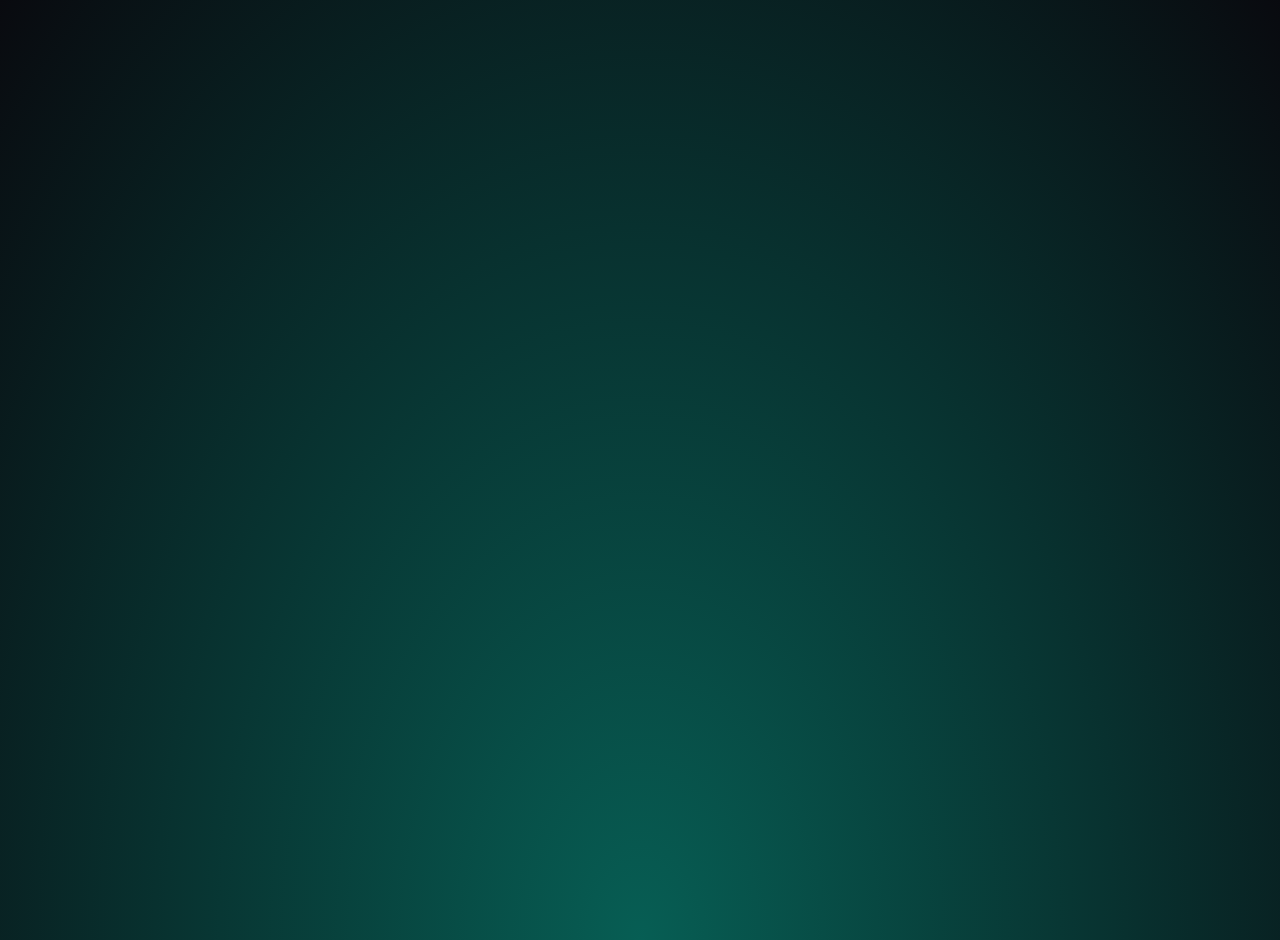
<file: index.html>
<!DOCTYPE html>
<html lang="en">

<head>
  <meta charset="UTF-8">
  <meta name="viewport" content="width=device-width, initial-scale=1.0">
  <title>Fincaudios</title>
  <!-- Favicon -->
  <link rel="icon" href="./logo.jpeg" type="image/x-icon" />
  <!-- Font Awesome icons -->
  <link rel="stylesheet" href="https://cdnjs.cloudflare.com/ajax/libs/font-awesome/6.4.2/css/all.min.css">
  <!-- Core theme CSS -->
  <link rel="stylesheet" href="style.css">
  <!-- Meta Description -->

  <meta name="title" content="Fincaudios">
  <meta name="description"
    content="Los mejores audios de WhatsApp de Costa Rica - Los audios de la Finca 🇨🇷 - Envíanos tu mensaje">
  <meta name="keywords" content="Fincaudios, Audios de WhatsApp Costa Rica, Audios Ticos, Audios costa rica">
  <meta name="robots" content="index, follow">
  <meta http-equiv="Content-Type" content="text/html; charset=utf-8">
  <meta name="language" content="Spanish">
  <meta property="og:title" content="Fincaudios">
  <meta property="og:description"
    content="Los mejores audios de WhatsApp de Costa Rica - Los audios de la Finca 🇨🇷 - Envíanos tu mensaje">
  <meta property="og:image" content="https://fincaudios.com/logo.jpeg">
  <meta property="og:url" content="https://Fincaudios.com">
  <meta property="og:type" content="website">

</head>

<!-- Google tag (gtag.js) -->
<script async src="https://www.googletagmanager.com/gtag/js?id=G-FC75VVVF6V"></script>
<script>
  window.dataLayer = window.dataLayer || [];
  function gtag() { dataLayer.push(arguments); }
  gtag('js', new Date());

  gtag('config', 'G-FC75VVVF6V');

  // Event Tracking Function
  function trackButtonClick(eventLabel) {
    gtag('event', 'button_click', {
      'event_category': 'button_clicks',
      'event_label': eventLabel
    });
  }
</script>



<body>

  <a id="profilePicture">
    <img src="./logo.jpeg" alt="Profile Picture">
  </a>
  <div id="userName">
    Fincaudios
  </div>

  <div id="links">
    <a class="link"
      href="https://api.whatsapp.com/send?phone=+50662147490&text=Vengo%20a%20enviar%20un%20audio,%20el%20cual%20se%20trata%20de:%0A(Pon%20una%20breve%20descripción%20del%20audio)"
      target="_blank" data-ga-label="Enviar audio de WhatsApp Clicked"
      onclick="trackButtonClick(this.getAttribute('data-ga-label'))">
      <i class="fa-brands fa-whatsapp">&nbsp;</i>Enviar audio por WhatsApp
    </a>
    <a class="link" href="https://t.me/Fincaudios" target="_blank" data-ga-label="Enviar audio de Telegram Clicked"
      onclick="trackButtonClick(this.getAttribute('data-ga-label'))">
      <i class="fa-brands fa-telegram">&nbsp;</i>Enviar audio por Telegram
    </a>
    <a class="link" href="./donaciones" data-ga-label="Donaciones Clicked"
      onclick="trackButtonClick(this.getAttribute('data-ga-label'))">
      ♥️ Donaciones ♥️
    </a>
    <a class="link" href="https://www.instagram.com/fincaudios" target="_blank" data-ga-label="Instagram Clicked"
      onclick="trackButtonClick(this.getAttribute('data-ga-label'))">
      <i class="fab fa-instagram">&nbsp;</i>Instagram
    </a>
    <a class="link" href="https://www.tiktok.com/@fincaudios" target="_blank" data-ga-label="Tiktok Clicked"
      onclick="trackButtonClick(this.getAttribute('data-ga-label'))">
      <i class="fa-brands fa-tiktok">&nbsp;</i>Tiktok
    </a>
    <a class="link" href="https://www.youtube.com/@fincaudios/" target="_blank" data-ga-label="YouTube Clicked"
      onclick="trackButtonClick(this.getAttribute('data-ga-label'))">
      <i class="fa-brands fa-youtube">&nbsp;</i>YouTube
    </a>
    <a class="link" href="mailto:publicidad@fincaudios.com?subject=Publicidad%20-%20" data-ga-label="Publicidad Clicked"
      onclick="trackButtonClick(this.getAttribute('data-ga-label'))">
      <i class="fa-solid fa-earth-americas">&nbsp;</i>Publicidad
    </a>

  </div>

  <div id="hashtag">
    #Fincaudios
  </div>
</body>

</html>
</file>
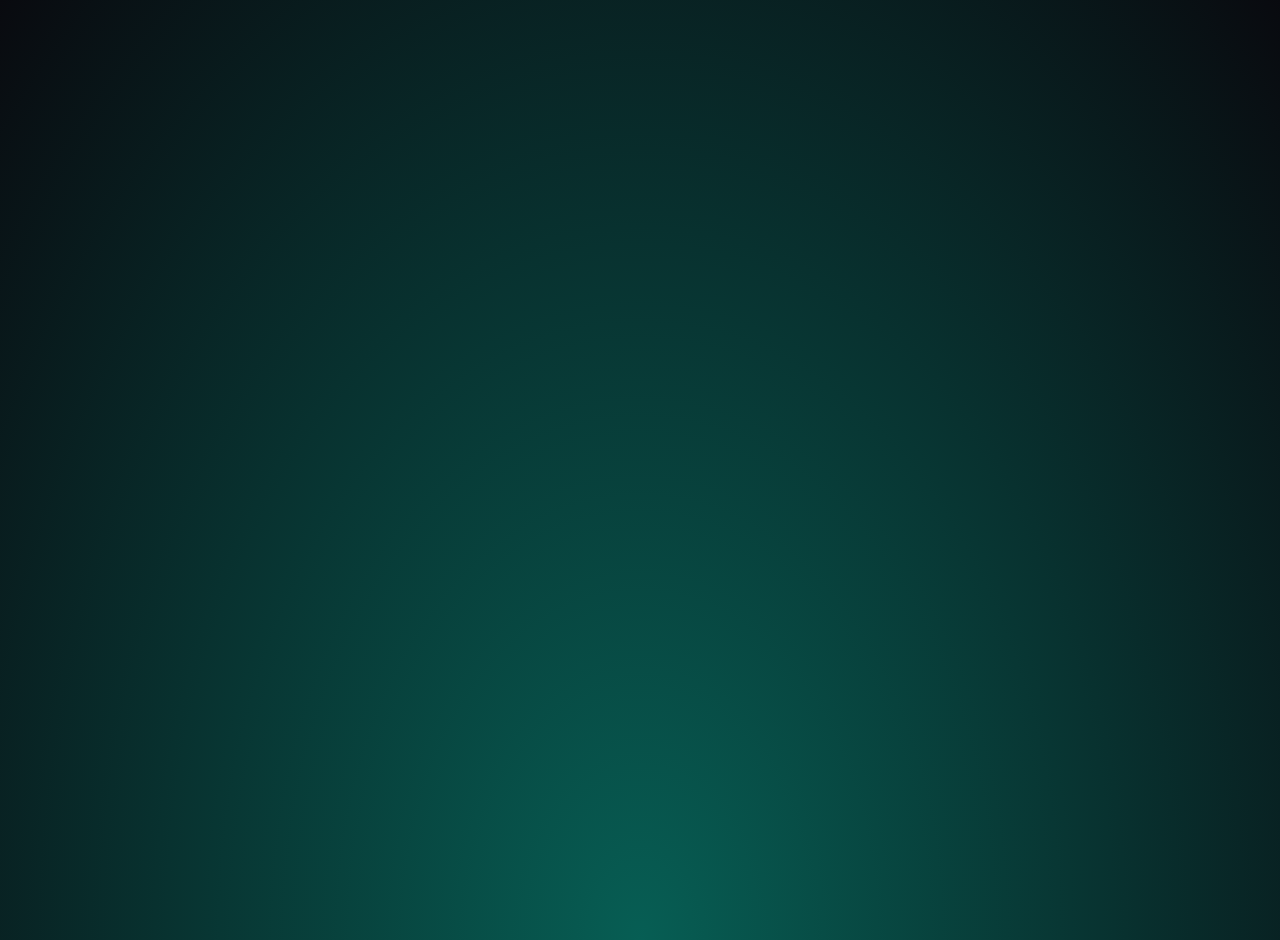
<file: donaciones.html>
<!DOCTYPE html>
<html lang="en">

<head>
  <meta charset="UTF-8">
  <meta name="viewport" content="width=device-width, initial-scale=1.0">
  <title>Fincaudios | Donaciones ♥️ </title>
  <!-- Favicon -->
  <link rel="icon" href="./logo.jpeg" type="image/x-icon" />
  <!-- Font Awesome icons -->
  <link rel="stylesheet" href="https://cdnjs.cloudflare.com/ajax/libs/font-awesome/6.4.2/css/all.min.css">
  <!-- Core theme CSS -->
  <link rel="stylesheet" href="style.css">
  <!-- Meta Description -->

  <meta property="og:title" content="Fincaudios - Donaciones">
  <meta property="og:description" content="Fincaudios - Donaciones">
  <meta property="og:image" content="./logo.jpeg">
  <meta property="og:url" content="https://Fincaudios.com/donaciones">
  <meta property="og:type" content="website">
</head>

<!-- Google tag (gtag.js) -->
<script async src="https://www.googletagmanager.com/gtag/js?id=G-FC75VVVF6V"></script>
<script>
  window.dataLayer = window.dataLayer || [];
  function gtag() { dataLayer.push(arguments); }
  gtag('js', new Date());

  gtag('config', 'G-FC75VVVF6V');

  // Event Tracking Function
  function trackButtonClick(eventLabel) {
    gtag('event', 'button_click', {
      'event_category': 'button_clicks',
      'event_label': eventLabel
    });
  }
</script>

<body>
  <a id="profilePicture">
    <img src="./logo.jpeg" alt="Profile Picture">
  </a>

  <div id="userName">
    Fincaudios
  </div>
  <div id="userName">
    ♥️ Donaciones ♥️
  </div>



  <div id="links">
    <a class="link" data-ga-label="Sinpe Móvil Clicked" onclick="trackButtonClick(this.getAttribute('data-ga-label'))">
      <i class="fa-solid fa-mobile">&nbsp;</i>Sinpe Móvil: <b>6214 7490</b>
    </a>
    <a class="link" data-ga-label="Patreon Clicked" onclick="trackButtonClick(this.getAttribute('data-ga-label'))">
      <i class="fa-brands fa-patreon">&nbsp;</i>Patreon (Próximamente)
    </a>
    <a class="link" data-ga-label="Buy Me a Coffee Clicked"
      onclick="trackButtonClick(this.getAttribute('data-ga-label'))">
      <i class="fa-solid fa-mug-saucer">&nbsp;</i>Buy Me a Coffee (Próximamente)
    </a>
    <a class="link" data-ga-label="Con Tarjeta Clicked" onclick="trackButtonClick(this.getAttribute('data-ga-label'))">
      <i class="fa-solid fa-credit-card">&nbsp;</i>Con Tarjeta (Próximamente)
    </a>
    <a class="link" href="./" data-ga-label="Regresar" onclick="trackButtonClick(this.getAttribute('data-ga-label'))">
      Regresar
    </a>
  </div>
</body>

</html>
</file>
<file: style.css>
@import url('https://fonts.googleapis.com/css?family=Karla:400,700&display=swap');

:root {
    --bgColor: #075E54;
    --bgColor2: #090a0f;
    --accentColor: #FFF;
    --font: 'Karla', sans-serif;
    --delay: .3s;
}

body {
    margin: 0;
    padding: 0;
    min-height: 100vh;
    font-family: var(--font);
    background: radial-gradient(ellipse at bottom, var(--bgColor) 0%, var(--bgColor2) 100%);
    /* background-image: url('https://bit.ly/3nFVqJh'); */
    opacity: 0;
    animation: 1s ease-out var(--delay) 1 transitionAnimation;
    /* duration/timing-function/delay/iterations/name */
    animation-fill-mode: forwards;
    background-repeat: no-repeat;
    background-size: cover;
    position: relative;
}

#profilePicture,
#profilePicture img {
    position: relative;
    width: 100px;
    height: 100px;
    display: block;
    margin: 40px auto 20px;
    border-radius: 50%;
    -webkit-tap-highlight-color: transparent;
}

#userName {
    color: var(--accentColor);
    font-size: 1rem;
    font-weight: bold;
    line-height: 1.25;
    display: block;
    font-family: var(--font);
    width: 100%;
    text-align: center;
    text-decoration: none;
}

#links {
    max-width: 675px;
    width: auto;
    display: block;
    margin: 27px auto;
}

.link {
    position: relative;
    background-color: transparent;
    color: var(--accentColor);
    border: solid var(--accentColor) 2px;
    border-radius: 10px;
    font-size: 1rem;
    text-align: center;
    display: block;
    margin-left: 10px;
    margin-right: 10px;
    margin-bottom: 10px;
    padding: 10px;
    /* 17px */
    text-decoration: none;
    /* transition: all .25s cubic-bezier(.08, .59, .29, .99); */
    -webkit-tap-highlight-color: transparent;
}

@media (hover: hover) {
    .link:hover {
        background-color: var(--accentColor);
        color: var(--bgColor);
    }
}

.link:active {
    background-color: var(--accentColor);
    color: var(--bgColor);
}

#hashtag {
    position: relative;
    padding-bottom: 20px;
    color: var(--accentColor);
    font-size: 1rem;
    display: block;
    font-family: var(--font);
    width: 100%;
    text-align: center;

    /*  animation   */
    overflow: hidden;
    background: linear-gradient(90deg, var(--bgColor), var(--accentColor), var(--bgColor));
    background-repeat: no-repeat;
    background-size: 80%;
    animation: animate 3s linear var(--delay) infinite;
    -webkit-background-clip: text;
    background-clip: text;
    -webkit-text-fill-color: rgba(255, 255, 255, 0);
}


/*-------------------------animations-----------------------*/
@keyframes transitionAnimation {
    0% {
        opacity: 0;
        transform: translateY(-10px);
    }

    100% {
        opacity: 1;
        transform: translateY(0);
    }
}

@keyframes animate {
    0% {
        background-position: -500%;
    }

    100% {
        background-position: 500%;
    }
}

@keyframes animStar {
    from {
        transform: translateY(0px);
    }

    to {
        transform: translateY(-2000px);
    }
}


/*-------------------------popup------------------------*/
/* credits: https://www.youtube.com/watch?v=lAS2glU0xlc */
.overlay {
    display: flex;
    align-items: center;
    justify-content: center;
    position: fixed;
    top: 0;
    bottom: 0;
    left: 0;
    right: 0;
    background-color: rgba(0, 0, 0, 0.7);
    z-index: 2;
    visibility: hidden;
    opacity: 0;
    overflow: hidden;
    transition: .5s ease-in-out;
}

.popup {
    position: relative;
    top: -43%;
    /* right: -100vh; */
    display: flex;
    flex-direction: column;
    align-items: center;
    max-width: 400px;
    /* max-height: 500px; */
    width: auto;
    height: auto;
    margin: 56px;
    background-color: var(--bgColor);
    /* transform: rotate(32deg); */
    transform: scale(0);
    transition: .5s ease-in-out;
}

.popup-quote {
    font-family: Baskerville, Georgia, serif;
    font-style: italic;
    position: flex;
    color: var(--accentColor);
    padding: 20px;
    text-align: center;
    font-size: 1rem;
}

.popup-photo {
    display: flex;
    width: 100%;
    height: 100%;
}

.popup-photo img {
    width: 100%;
    height: 100%;
}

.overlay:target {
    visibility: visible;
    opacity: 1;
}

.overlay:target .popup {
    transform: scale(1);
    top: 0;
    /* right: 0; */
    /* transform: rotate(0); */
}

.popup-close {
    position: absolute;
    right: -1rem;
    top: -1rem;
    width: 3rem;
    height: 3rem;
    font-size: 1.7rem;
    font-weight: 400;
    border-radius: 100%;
    background-color: var(--bgColor);
    z-index: 4;
    color: var(--accentColor);
    line-height: 2.7rem;
    text-align: center;
    cursor: pointer;
    text-decoration: none;
    -webkit-tap-highlight-color: transparent;
}

@media (hover: hover) {
    .popup-close:hover {
        background-color: var(--accentColor);
        color: var(--bgColor);
    }
}

.popup-close:active {
    background-color: var(--accentColor);
    color: var(--bgColor);
}


/*-----------------------parallax-----------------------*/
/* credits: https://www.youtube.com/watch?v=aywzn9cf-_U */
#stars1 {
    width: 1px;
    height: 1px;
    background: transparent;
    animation: animStar 120s linear infinite;

    box-shadow: 779px 1331px #fff, 324px 42px #fff, 303px 586px #fff,
        1312px 276px #fff, 451px 625px #fff, 521px 1931px #fff, 1087px 1871px #fff,
        36px 1546px #fff, 132px 934px #fff, 1698px 901px #fff, 1418px 664px #fff,
        1448px 1157px #fff, 1084px 232px #fff, 347px 1776px #fff, 1722px 243px #fff,
        1629px 835px #fff, 479px 969px #fff, 1231px 960px #fff, 586px 384px #fff,
        164px 527px #fff, 8px 646px #fff, 1150px 1126px #fff, 665px 1357px #fff,
        1556px 1982px #fff, 1260px 1961px #fff, 1675px 1741px #fff,
        1843px 1514px #fff, 718px 1628px #fff, 242px 1343px #fff, 1497px 1880px #fff,
        1364px 230px #fff, 1739px 1302px #fff, 636px 959px #fff, 304px 686px #fff,
        614px 751px #fff, 1935px 816px #fff, 1428px 60px #fff, 355px 335px #fff,
        1594px 158px #fff, 90px 60px #fff, 1553px 162px #fff, 1239px 1825px #fff,
        1945px 587px #fff, 749px 1785px #fff, 1987px 1172px #fff, 1301px 1237px #fff,
        1039px 342px #fff, 1585px 1481px #fff, 995px 1048px #fff, 524px 932px #fff,
        214px 413px #fff, 1701px 1300px #fff, 1037px 1613px #fff, 1871px 996px #fff,
        1360px 1635px #fff, 1110px 1313px #fff, 412px 1783px #fff, 1949px 177px #fff,
        903px 1854px #fff, 700px 1936px #fff, 378px 125px #fff, 308px 834px #fff,
        1118px 962px #fff, 1350px 1929px #fff, 781px 1811px #fff, 561px 137px #fff,
        757px 1148px #fff, 1670px 1979px #fff, 343px 739px #fff, 945px 795px #fff,
        576px 1903px #fff, 1078px 1436px #fff, 1583px 450px #fff, 1366px 474px #fff,
        297px 1873px #fff, 192px 162px #fff, 1624px 1633px #fff, 59px 453px #fff,
        82px 1872px #fff, 1933px 498px #fff, 1966px 1974px #fff, 1975px 1688px #fff,
        779px 314px #fff, 1858px 1543px #fff, 73px 1507px #fff, 1693px 975px #fff,
        1683px 108px #fff, 1768px 1654px #fff, 654px 14px #fff, 494px 171px #fff,
        1689px 1895px #fff, 1660px 263px #fff, 1031px 903px #fff, 1203px 1393px #fff,
        1333px 1421px #fff, 1113px 41px #fff, 1206px 1645px #fff, 1325px 1635px #fff,
        142px 388px #fff, 572px 215px #fff, 1535px 296px #fff, 1419px 407px #fff,
        1379px 1003px #fff, 329px 469px #fff, 1791px 1652px #fff, 935px 1802px #fff,
        1330px 1820px #fff, 421px 1933px #fff, 828px 365px #fff, 275px 316px #fff,
        707px 960px #fff, 1605px 1554px #fff, 625px 58px #fff, 717px 1697px #fff,
        1669px 246px #fff, 1925px 322px #fff, 1154px 1803px #fff, 1929px 295px #fff,
        1248px 240px #fff, 1045px 1755px #fff, 166px 942px #fff, 1888px 1773px #fff,
        678px 1963px #fff, 1370px 569px #fff, 1974px 1400px #fff, 1786px 460px #fff,
        51px 307px #fff, 784px 1400px #fff, 730px 1258px #fff, 1712px 393px #fff,
        416px 170px #fff, 1797px 1932px #fff, 572px 219px #fff, 1557px 1856px #fff,
        218px 8px #fff, 348px 1334px #fff, 469px 413px #fff, 385px 1738px #fff,
        1357px 1818px #fff, 240px 942px #fff, 248px 1847px #fff, 1535px 806px #fff,
        236px 1514px #fff, 1429px 1556px #fff, 73px 1633px #fff, 1398px 1121px #fff,
        671px 1301px #fff, 1404px 1663px #fff, 740px 1018px #fff, 1600px 377px #fff,
        785px 514px #fff, 112px 1084px #fff, 1915px 1887px #fff, 1463px 1848px #fff,
        687px 1115px #fff, 1268px 1768px #fff, 1729px 1425px #fff,
        1284px 1022px #fff, 801px 974px #fff, 1975px 1317px #fff, 1354px 834px #fff,
        1446px 1484px #fff, 1283px 1786px #fff, 11px 523px #fff, 1842px 236px #fff,
        1355px 654px #fff, 429px 7px #fff, 1033px 1128px #fff, 157px 297px #fff,
        545px 635px #fff, 52px 1080px #fff, 827px 1520px #fff, 1121px 490px #fff,
        9px 309px #fff, 1744px 1586px #fff, 1014px 417px #fff, 1534px 524px #fff,
        958px 552px #fff, 1403px 1496px #fff, 387px 703px #fff, 1522px 548px #fff,
        1355px 282px #fff, 1532px 601px #fff, 1838px 790px #fff, 290px 259px #fff,
        295px 598px #fff, 1601px 539px #fff, 1561px 1272px #fff, 34px 1922px #fff,
        1024px 543px #fff, 467px 369px #fff, 722px 333px #fff, 1976px 1255px #fff,
        766px 983px #fff, 1582px 1285px #fff, 12px 512px #fff, 617px 1410px #fff,
        682px 577px #fff, 1334px 1438px #fff, 439px 327px #fff, 1617px 1661px #fff,
        673px 129px #fff, 794px 941px #fff, 1386px 1902px #fff, 37px 1353px #fff,
        1467px 1353px #fff, 416px 18px #fff, 187px 344px #fff, 200px 1898px #fff,
        1491px 1619px #fff, 811px 347px #fff, 924px 1827px #fff, 945px 217px #fff,
        1735px 1228px #fff, 379px 1890px #fff, 79px 761px #fff, 825px 1837px #fff,
        1980px 1558px #fff, 1308px 1573px #fff, 1488px 1726px #fff,
        382px 1208px #fff, 522px 595px #fff, 1277px 1898px #fff, 354px 552px #fff,
        161px 1784px #fff, 614px 251px #fff, 526px 1576px #fff, 17px 212px #fff,
        179px 996px #fff, 467px 1208px #fff, 1944px 1838px #fff, 1140px 1093px #fff,
        858px 1007px #fff, 200px 1064px #fff, 423px 1964px #fff, 1945px 439px #fff,
        1377px 689px #fff, 1120px 1437px #fff, 1876px 668px #fff, 907px 1324px #fff,
        343px 1976px #fff, 1816px 1501px #fff, 1849px 177px #fff, 647px 91px #fff,
        1984px 1012px #fff, 1336px 1300px #fff, 128px 648px #fff, 305px 1060px #fff,
        1324px 826px #fff, 1263px 1314px #fff, 1801px 629px #fff, 1614px 1555px #fff,
        1634px 90px #fff, 1603px 452px #fff, 891px 1984px #fff, 1556px 1906px #fff,
        121px 68px #fff, 1676px 1714px #fff, 516px 936px #fff, 1947px 1492px #fff,
        1455px 1519px #fff, 45px 602px #fff, 205px 1039px #fff, 793px 172px #fff,
        1562px 1739px #fff, 1056px 110px #fff, 1512px 379px #fff, 1795px 1621px #fff,
        1848px 607px #fff, 262px 1719px #fff, 477px 991px #fff, 483px 883px #fff,
        1239px 1197px #fff, 1496px 647px #fff, 1649px 25px #fff, 1491px 1946px #fff,
        119px 996px #fff, 179px 1472px #fff, 1341px 808px #fff, 1565px 1700px #fff,
        407px 1544px #fff, 1754px 357px #fff, 1288px 981px #fff, 902px 1997px #fff,
        1755px 1668px #fff, 186px 877px #fff, 1202px 1882px #fff, 461px 1213px #fff,
        1400px 748px #fff, 1969px 1899px #fff, 809px 522px #fff, 514px 1219px #fff,
        374px 275px #fff, 938px 1973px #fff, 357px 552px #fff, 144px 1722px #fff,
        1572px 912px #fff, 402px 1858px #fff, 1544px 1195px #fff, 667px 1257px #fff,
        727px 1496px #fff, 993px 232px #fff, 1772px 313px #fff, 1040px 1590px #fff,
        1204px 1973px #fff, 1268px 79px #fff, 1555px 1048px #fff, 986px 1707px #fff,
        978px 1710px #fff, 713px 360px #fff, 407px 863px #fff, 461px 736px #fff,
        284px 1608px #fff, 103px 430px #fff, 1283px 1319px #fff, 977px 1186px #fff,
        1966px 1516px #fff, 1287px 1129px #fff, 70px 1098px #fff, 1189px 889px #fff,
        1126px 1734px #fff, 309px 1292px #fff, 879px 764px #fff, 65px 473px #fff,
        1003px 1959px #fff, 658px 791px #fff, 402px 1576px #fff, 35px 622px #fff,
        529px 1589px #fff, 164px 666px #fff, 1876px 1290px #fff, 1541px 526px #fff,
        270px 1297px #fff, 440px 865px #fff, 1500px 802px #fff, 182px 1754px #fff,
        1264px 892px #fff, 272px 1249px #fff, 1289px 1535px #fff, 190px 1646px #fff,
        955px 242px #fff, 1456px 1597px #fff, 1727px 1983px #fff, 635px 801px #fff,
        226px 455px #fff, 1396px 1710px #fff, 849px 1863px #fff, 237px 1264px #fff,
        839px 140px #fff, 1122px 735px #fff, 1280px 15px #fff, 1318px 242px #fff,
        1819px 1148px #fff, 333px 1392px #fff, 1949px 553px #fff, 1878px 1332px #fff,
        467px 548px #fff, 1812px 1082px #fff, 1067px 193px #fff, 243px 156px #fff,
        483px 1616px #fff, 1714px 933px #fff, 759px 1800px #fff, 1822px 995px #fff,
        1877px 572px #fff, 581px 1084px #fff, 107px 732px #fff, 642px 1837px #fff,
        166px 1493px #fff, 1555px 198px #fff, 819px 307px #fff, 947px 345px #fff,
        827px 224px #fff, 927px 1394px #fff, 540px 467px #fff, 1093px 405px #fff,
        1140px 927px #fff, 130px 529px #fff, 33px 1980px #fff, 1147px 1663px #fff,
        1616px 1436px #fff, 528px 710px #fff, 798px 1100px #fff, 505px 1480px #fff,
        899px 641px #fff, 1909px 1949px #fff, 1311px 964px #fff, 979px 1301px #fff,
        1393px 969px #fff, 1793px 1886px #fff, 292px 357px #fff, 1196px 1718px #fff,
        1290px 1994px #fff, 537px 1973px #fff, 1181px 1674px #fff,
        1740px 1566px #fff, 1307px 265px #fff, 922px 522px #fff, 1892px 472px #fff,
        384px 1746px #fff, 392px 1098px #fff, 647px 548px #fff, 390px 1498px #fff,
        1246px 138px #fff, 730px 876px #fff, 192px 1472px #fff, 1790px 1789px #fff,
        928px 311px #fff, 1253px 1647px #fff, 747px 1921px #fff, 1561px 1025px #fff,
        1533px 1292px #fff, 1985px 195px #fff, 728px 729px #fff, 1712px 1936px #fff,
        512px 1717px #fff, 1528px 483px #fff, 313px 1642px #fff, 281px 1849px #fff,
        1212px 799px #fff, 435px 1191px #fff, 1422px 611px #fff, 1718px 1964px #fff,
        411px 944px #fff, 210px 636px #fff, 1502px 1295px #fff, 1434px 349px #fff,
        769px 60px #fff, 747px 1053px #fff, 789px 504px #fff, 1436px 1264px #fff,
        1893px 1225px #fff, 1394px 1788px #fff, 1108px 1317px #fff,
        1673px 1395px #fff, 854px 1010px #fff, 1705px 80px #fff, 1858px 148px #fff,
        1729px 344px #fff, 1388px 664px #fff, 895px 406px #fff, 1479px 157px #fff,
        1441px 1157px #fff, 552px 1900px #fff, 516px 364px #fff, 1647px 189px #fff,
        1427px 1071px #fff, 785px 729px #fff, 1080px 1710px #fff, 504px 204px #fff,
        1177px 1622px #fff, 657px 34px #fff, 1296px 1099px #fff, 248px 180px #fff,
        1212px 1568px #fff, 667px 1562px #fff, 695px 841px #fff, 1608px 1247px #fff,
        751px 882px #fff, 87px 167px #fff, 607px 1368px #fff, 1363px 1203px #fff,
        1836px 317px #fff, 1668px 1703px #fff, 830px 1154px #fff, 1721px 1398px #fff,
        1601px 1280px #fff, 976px 874px #fff, 1743px 254px #fff, 1020px 1815px #fff,
        1670px 1766px #fff, 1890px 735px #fff, 1379px 136px #fff, 1864px 695px #fff,
        206px 965px #fff, 1404px 1932px #fff, 1923px 1360px #fff, 247px 682px #fff,
        519px 1708px #fff, 645px 750px #fff, 1164px 1204px #fff, 834px 323px #fff,
        172px 1350px #fff, 213px 972px #fff, 1837px 190px #fff, 285px 1806px #fff,
        1047px 1299px #fff, 1548px 825px #fff, 1730px 324px #fff, 1346px 1909px #fff,
        772px 270px #fff, 345px 1190px #fff, 478px 1433px #fff, 1479px 25px #fff,
        1994px 1830px #fff, 1744px 732px #fff, 20px 1635px #fff, 690px 1795px #fff,
        1594px 569px #fff, 579px 245px #fff, 1398px 733px #fff, 408px 1352px #fff,
        1774px 120px #fff, 1152px 1370px #fff, 1698px 1810px #fff, 710px 1450px #fff,
        665px 286px #fff, 493px 1720px #fff, 786px 5px #fff, 637px 1140px #fff,
        764px 324px #fff, 927px 310px #fff, 938px 1424px #fff, 1884px 744px #fff,
        913px 462px #fff, 1831px 1936px #fff, 1527px 249px #fff, 36px 1381px #fff,
        1597px 581px #fff, 1530px 355px #fff, 949px 459px #fff, 799px 828px #fff,
        242px 1471px #fff, 654px 797px #fff, 796px 594px #fff, 1365px 678px #fff,
        752px 23px #fff, 1630px 541px #fff, 982px 72px #fff, 1733px 1831px #fff,
        21px 412px #fff, 775px 998px #fff, 335px 1945px #fff, 264px 583px #fff,
        158px 1311px #fff, 528px 164px #fff, 1978px 574px #fff, 717px 1203px #fff,
        734px 1591px #fff, 1555px 820px #fff, 16px 1943px #fff, 1625px 1177px #fff,
        1236px 690px #fff, 1585px 1590px #fff, 1737px 1728px #fff, 721px 698px #fff,
        1804px 1186px #fff, 166px 980px #fff, 1850px 230px #fff, 330px 1712px #fff,
        95px 797px #fff, 1948px 1078px #fff, 469px 939px #fff, 1269px 1899px #fff,
        955px 1220px #fff, 1137px 1075px #fff, 312px 1293px #fff, 986px 1762px #fff,
        1103px 1238px #fff, 428px 1993px #fff, 355px 570px #fff, 977px 1836px #fff,
        1395px 1092px #fff, 276px 913px #fff, 1743px 656px #fff, 773px 502px #fff,
        1686px 1322px #fff, 1516px 1945px #fff, 1334px 501px #fff, 266px 156px #fff,
        455px 655px #fff, 798px 72px #fff, 1059px 1259px #fff, 1402px 1687px #fff,
        236px 1329px #fff, 1455px 786px #fff, 146px 1228px #fff, 1851px 823px #fff,
        1062px 100px #fff, 1220px 953px #fff, 20px 1826px #fff, 36px 1063px #fff,
        1525px 338px #fff, 790px 1521px #fff, 741px 1099px #fff, 288px 1489px #fff,
        700px 1060px #fff, 390px 1071px #fff, 411px 1036px #fff, 1853px 1072px #fff,
        1446px 1085px #fff, 1164px 874px #fff, 924px 925px #fff, 291px 271px #fff,
        1257px 1964px #fff, 1580px 1352px #fff, 1507px 1216px #fff, 211px 956px #fff,
        985px 1195px #fff, 975px 1640px #fff, 518px 101px #fff, 663px 1395px #fff,
        914px 532px #fff, 145px 1320px #fff, 69px 1397px #fff, 982px 523px #fff,
        257px 725px #fff, 1599px 831px #fff, 1636px 1513px #fff, 1250px 1158px #fff,
        1132px 604px #fff, 183px 102px #fff, 1057px 318px #fff, 1247px 1835px #fff,
        1983px 1110px #fff, 1077px 1455px #fff, 921px 1770px #fff, 806px 1350px #fff,
        1938px 1992px #fff, 855px 1260px #fff, 902px 1345px #fff, 658px 1908px #fff,
        1845px 679px #fff, 712px 1482px #fff, 595px 950px #fff, 1784px 1992px #fff,
        1847px 1785px #fff, 691px 1004px #fff, 175px 1179px #fff, 1666px 1911px #fff,
        41px 61px #fff, 971px 1080px #fff, 1830px 1450px #fff, 1351px 1518px #fff,
        1257px 99px #fff, 1395px 1498px #fff, 1117px 252px #fff, 1779px 597px #fff,
        1346px 729px #fff, 1108px 1144px #fff, 402px 691px #fff, 72px 496px #fff,
        1673px 1604px #fff, 1497px 974px #fff, 1865px 1664px #fff, 88px 806px #fff,
        918px 77px #fff, 244px 1118px #fff, 256px 1820px #fff, 1851px 1840px #fff,
        605px 1851px #fff, 634px 383px #fff, 865px 37px #fff, 943px 1024px #fff,
        1951px 177px #fff, 1097px 523px #fff, 985px 1700px #fff, 1243px 122px #fff,
        768px 1070px #fff, 468px 194px #fff, 320px 1867px #fff, 1850px 185px #fff,
        380px 1616px #fff, 468px 1294px #fff, 1122px 1743px #fff, 884px 299px #fff,
        1300px 1917px #fff, 1860px 396px #fff, 1270px 990px #fff, 529px 733px #fff,
        1975px 1347px #fff, 1885px 685px #fff, 226px 506px #fff, 651px 878px #fff,
        1323px 680px #fff, 1284px 680px #fff, 238px 1967px #fff, 911px 174px #fff,
        1111px 521px #fff, 1150px 85px #fff, 794px 502px #fff, 484px 1856px #fff,
        1809px 368px #fff, 112px 953px #fff, 590px 1009px #fff, 1655px 311px #fff,
        100px 1026px #fff, 1803px 352px #fff, 865px 306px #fff, 1077px 1019px #fff,
        1335px 872px #fff, 1647px 1298px #fff, 1233px 1387px #fff, 698px 1036px #fff,
        659px 1860px #fff, 388px 1412px #fff, 1212px 458px #fff, 755px 1468px #fff,
        696px 1654px #fff, 1144px 60px #fff;
}

#stars1:after {
    content: '';
    position: absolute;
    top: auto;
    width: 1px;
    height: 1px;
    background: transparent;

    box-shadow: 779px 1331px #fff, 324px 42px #fff, 303px 586px #fff,
        1312px 276px #fff, 451px 625px #fff, 521px 1931px #fff, 1087px 1871px #fff,
        36px 1546px #fff, 132px 934px #fff, 1698px 901px #fff, 1418px 664px #fff,
        1448px 1157px #fff, 1084px 232px #fff, 347px 1776px #fff, 1722px 243px #fff,
        1629px 835px #fff, 479px 969px #fff, 1231px 960px #fff, 586px 384px #fff,
        164px 527px #fff, 8px 646px #fff, 1150px 1126px #fff, 665px 1357px #fff,
        1556px 1982px #fff, 1260px 1961px #fff, 1675px 1741px #fff,
        1843px 1514px #fff, 718px 1628px #fff, 242px 1343px #fff, 1497px 1880px #fff,
        1364px 230px #fff, 1739px 1302px #fff, 636px 959px #fff, 304px 686px #fff,
        614px 751px #fff, 1935px 816px #fff, 1428px 60px #fff, 355px 335px #fff,
        1594px 158px #fff, 90px 60px #fff, 1553px 162px #fff, 1239px 1825px #fff,
        1945px 587px #fff, 749px 1785px #fff, 1987px 1172px #fff, 1301px 1237px #fff,
        1039px 342px #fff, 1585px 1481px #fff, 995px 1048px #fff, 524px 932px #fff,
        214px 413px #fff, 1701px 1300px #fff, 1037px 1613px #fff, 1871px 996px #fff,
        1360px 1635px #fff, 1110px 1313px #fff, 412px 1783px #fff, 1949px 177px #fff,
        903px 1854px #fff, 700px 1936px #fff, 378px 125px #fff, 308px 834px #fff,
        1118px 962px #fff, 1350px 1929px #fff, 781px 1811px #fff, 561px 137px #fff,
        757px 1148px #fff, 1670px 1979px #fff, 343px 739px #fff, 945px 795px #fff,
        576px 1903px #fff, 1078px 1436px #fff, 1583px 450px #fff, 1366px 474px #fff,
        297px 1873px #fff, 192px 162px #fff, 1624px 1633px #fff, 59px 453px #fff,
        82px 1872px #fff, 1933px 498px #fff, 1966px 1974px #fff, 1975px 1688px #fff,
        779px 314px #fff, 1858px 1543px #fff, 73px 1507px #fff, 1693px 975px #fff,
        1683px 108px #fff, 1768px 1654px #fff, 654px 14px #fff, 494px 171px #fff,
        1689px 1895px #fff, 1660px 263px #fff, 1031px 903px #fff, 1203px 1393px #fff,
        1333px 1421px #fff, 1113px 41px #fff, 1206px 1645px #fff, 1325px 1635px #fff,
        142px 388px #fff, 572px 215px #fff, 1535px 296px #fff, 1419px 407px #fff,
        1379px 1003px #fff, 329px 469px #fff, 1791px 1652px #fff, 935px 1802px #fff,
        1330px 1820px #fff, 421px 1933px #fff, 828px 365px #fff, 275px 316px #fff,
        707px 960px #fff, 1605px 1554px #fff, 625px 58px #fff, 717px 1697px #fff,
        1669px 246px #fff, 1925px 322px #fff, 1154px 1803px #fff, 1929px 295px #fff,
        1248px 240px #fff, 1045px 1755px #fff, 166px 942px #fff, 1888px 1773px #fff,
        678px 1963px #fff, 1370px 569px #fff, 1974px 1400px #fff, 1786px 460px #fff,
        51px 307px #fff, 784px 1400px #fff, 730px 1258px #fff, 1712px 393px #fff,
        416px 170px #fff, 1797px 1932px #fff, 572px 219px #fff, 1557px 1856px #fff,
        218px 8px #fff, 348px 1334px #fff, 469px 413px #fff, 385px 1738px #fff,
        1357px 1818px #fff, 240px 942px #fff, 248px 1847px #fff, 1535px 806px #fff,
        236px 1514px #fff, 1429px 1556px #fff, 73px 1633px #fff, 1398px 1121px #fff,
        671px 1301px #fff, 1404px 1663px #fff, 740px 1018px #fff, 1600px 377px #fff,
        785px 514px #fff, 112px 1084px #fff, 1915px 1887px #fff, 1463px 1848px #fff,
        687px 1115px #fff, 1268px 1768px #fff, 1729px 1425px #fff,
        1284px 1022px #fff, 801px 974px #fff, 1975px 1317px #fff, 1354px 834px #fff,
        1446px 1484px #fff, 1283px 1786px #fff, 11px 523px #fff, 1842px 236px #fff,
        1355px 654px #fff, 429px 7px #fff, 1033px 1128px #fff, 157px 297px #fff,
        545px 635px #fff, 52px 1080px #fff, 827px 1520px #fff, 1121px 490px #fff,
        9px 309px #fff, 1744px 1586px #fff, 1014px 417px #fff, 1534px 524px #fff,
        958px 552px #fff, 1403px 1496px #fff, 387px 703px #fff, 1522px 548px #fff,
        1355px 282px #fff, 1532px 601px #fff, 1838px 790px #fff, 290px 259px #fff,
        295px 598px #fff, 1601px 539px #fff, 1561px 1272px #fff, 34px 1922px #fff,
        1024px 543px #fff, 467px 369px #fff, 722px 333px #fff, 1976px 1255px #fff,
        766px 983px #fff, 1582px 1285px #fff, 12px 512px #fff, 617px 1410px #fff,
        682px 577px #fff, 1334px 1438px #fff, 439px 327px #fff, 1617px 1661px #fff,
        673px 129px #fff, 794px 941px #fff, 1386px 1902px #fff, 37px 1353px #fff,
        1467px 1353px #fff, 416px 18px #fff, 187px 344px #fff, 200px 1898px #fff,
        1491px 1619px #fff, 811px 347px #fff, 924px 1827px #fff, 945px 217px #fff,
        1735px 1228px #fff, 379px 1890px #fff, 79px 761px #fff, 825px 1837px #fff,
        1980px 1558px #fff, 1308px 1573px #fff, 1488px 1726px #fff,
        382px 1208px #fff, 522px 595px #fff, 1277px 1898px #fff, 354px 552px #fff,
        161px 1784px #fff, 614px 251px #fff, 526px 1576px #fff, 17px 212px #fff,
        179px 996px #fff, 467px 1208px #fff, 1944px 1838px #fff, 1140px 1093px #fff,
        858px 1007px #fff, 200px 1064px #fff, 423px 1964px #fff, 1945px 439px #fff,
        1377px 689px #fff, 1120px 1437px #fff, 1876px 668px #fff, 907px 1324px #fff,
        343px 1976px #fff, 1816px 1501px #fff, 1849px 177px #fff, 647px 91px #fff,
        1984px 1012px #fff, 1336px 1300px #fff, 128px 648px #fff, 305px 1060px #fff,
        1324px 826px #fff, 1263px 1314px #fff, 1801px 629px #fff, 1614px 1555px #fff,
        1634px 90px #fff, 1603px 452px #fff, 891px 1984px #fff, 1556px 1906px #fff,
        121px 68px #fff, 1676px 1714px #fff, 516px 936px #fff, 1947px 1492px #fff,
        1455px 1519px #fff, 45px 602px #fff, 205px 1039px #fff, 793px 172px #fff,
        1562px 1739px #fff, 1056px 110px #fff, 1512px 379px #fff, 1795px 1621px #fff,
        1848px 607px #fff, 262px 1719px #fff, 477px 991px #fff, 483px 883px #fff,
        1239px 1197px #fff, 1496px 647px #fff, 1649px 25px #fff, 1491px 1946px #fff,
        119px 996px #fff, 179px 1472px #fff, 1341px 808px #fff, 1565px 1700px #fff,
        407px 1544px #fff, 1754px 357px #fff, 1288px 981px #fff, 902px 1997px #fff,
        1755px 1668px #fff, 186px 877px #fff, 1202px 1882px #fff, 461px 1213px #fff,
        1400px 748px #fff, 1969px 1899px #fff, 809px 522px #fff, 514px 1219px #fff,
        374px 275px #fff, 938px 1973px #fff, 357px 552px #fff, 144px 1722px #fff,
        1572px 912px #fff, 402px 1858px #fff, 1544px 1195px #fff, 667px 1257px #fff,
        727px 1496px #fff, 993px 232px #fff, 1772px 313px #fff, 1040px 1590px #fff,
        1204px 1973px #fff, 1268px 79px #fff, 1555px 1048px #fff, 986px 1707px #fff,
        978px 1710px #fff, 713px 360px #fff, 407px 863px #fff, 461px 736px #fff,
        284px 1608px #fff, 103px 430px #fff, 1283px 1319px #fff, 977px 1186px #fff,
        1966px 1516px #fff, 1287px 1129px #fff, 70px 1098px #fff, 1189px 889px #fff,
        1126px 1734px #fff, 309px 1292px #fff, 879px 764px #fff, 65px 473px #fff,
        1003px 1959px #fff, 658px 791px #fff, 402px 1576px #fff, 35px 622px #fff,
        529px 1589px #fff, 164px 666px #fff, 1876px 1290px #fff, 1541px 526px #fff,
        270px 1297px #fff, 440px 865px #fff, 1500px 802px #fff, 182px 1754px #fff,
        1264px 892px #fff, 272px 1249px #fff, 1289px 1535px #fff, 190px 1646px #fff,
        955px 242px #fff, 1456px 1597px #fff, 1727px 1983px #fff, 635px 801px #fff,
        226px 455px #fff, 1396px 1710px #fff, 849px 1863px #fff, 237px 1264px #fff,
        839px 140px #fff, 1122px 735px #fff, 1280px 15px #fff, 1318px 242px #fff,
        1819px 1148px #fff, 333px 1392px #fff, 1949px 553px #fff, 1878px 1332px #fff,
        467px 548px #fff, 1812px 1082px #fff, 1067px 193px #fff, 243px 156px #fff,
        483px 1616px #fff, 1714px 933px #fff, 759px 1800px #fff, 1822px 995px #fff,
        1877px 572px #fff, 581px 1084px #fff, 107px 732px #fff, 642px 1837px #fff,
        166px 1493px #fff, 1555px 198px #fff, 819px 307px #fff, 947px 345px #fff,
        827px 224px #fff, 927px 1394px #fff, 540px 467px #fff, 1093px 405px #fff,
        1140px 927px #fff, 130px 529px #fff, 33px 1980px #fff, 1147px 1663px #fff,
        1616px 1436px #fff, 528px 710px #fff, 798px 1100px #fff, 505px 1480px #fff,
        899px 641px #fff, 1909px 1949px #fff, 1311px 964px #fff, 979px 1301px #fff,
        1393px 969px #fff, 1793px 1886px #fff, 292px 357px #fff, 1196px 1718px #fff,
        1290px 1994px #fff, 537px 1973px #fff, 1181px 1674px #fff,
        1740px 1566px #fff, 1307px 265px #fff, 922px 522px #fff, 1892px 472px #fff,
        384px 1746px #fff, 392px 1098px #fff, 647px 548px #fff, 390px 1498px #fff,
        1246px 138px #fff, 730px 876px #fff, 192px 1472px #fff, 1790px 1789px #fff,
        928px 311px #fff, 1253px 1647px #fff, 747px 1921px #fff, 1561px 1025px #fff,
        1533px 1292px #fff, 1985px 195px #fff, 728px 729px #fff, 1712px 1936px #fff,
        512px 1717px #fff, 1528px 483px #fff, 313px 1642px #fff, 281px 1849px #fff,
        1212px 799px #fff, 435px 1191px #fff, 1422px 611px #fff, 1718px 1964px #fff,
        411px 944px #fff, 210px 636px #fff, 1502px 1295px #fff, 1434px 349px #fff,
        769px 60px #fff, 747px 1053px #fff, 789px 504px #fff, 1436px 1264px #fff,
        1893px 1225px #fff, 1394px 1788px #fff, 1108px 1317px #fff,
        1673px 1395px #fff, 854px 1010px #fff, 1705px 80px #fff, 1858px 148px #fff,
        1729px 344px #fff, 1388px 664px #fff, 895px 406px #fff, 1479px 157px #fff,
        1441px 1157px #fff, 552px 1900px #fff, 516px 364px #fff, 1647px 189px #fff,
        1427px 1071px #fff, 785px 729px #fff, 1080px 1710px #fff, 504px 204px #fff,
        1177px 1622px #fff, 657px 34px #fff, 1296px 1099px #fff, 248px 180px #fff,
        1212px 1568px #fff, 667px 1562px #fff, 695px 841px #fff, 1608px 1247px #fff,
        751px 882px #fff, 87px 167px #fff, 607px 1368px #fff, 1363px 1203px #fff,
        1836px 317px #fff, 1668px 1703px #fff, 830px 1154px #fff, 1721px 1398px #fff,
        1601px 1280px #fff, 976px 874px #fff, 1743px 254px #fff, 1020px 1815px #fff,
        1670px 1766px #fff, 1890px 735px #fff, 1379px 136px #fff, 1864px 695px #fff,
        206px 965px #fff, 1404px 1932px #fff, 1923px 1360px #fff, 247px 682px #fff,
        519px 1708px #fff, 645px 750px #fff, 1164px 1204px #fff, 834px 323px #fff,
        172px 1350px #fff, 213px 972px #fff, 1837px 190px #fff, 285px 1806px #fff,
        1047px 1299px #fff, 1548px 825px #fff, 1730px 324px #fff, 1346px 1909px #fff,
        772px 270px #fff, 345px 1190px #fff, 478px 1433px #fff, 1479px 25px #fff,
        1994px 1830px #fff, 1744px 732px #fff, 20px 1635px #fff, 690px 1795px #fff,
        1594px 569px #fff, 579px 245px #fff, 1398px 733px #fff, 408px 1352px #fff,
        1774px 120px #fff, 1152px 1370px #fff, 1698px 1810px #fff, 710px 1450px #fff,
        665px 286px #fff, 493px 1720px #fff, 786px 5px #fff, 637px 1140px #fff,
        764px 324px #fff, 927px 310px #fff, 938px 1424px #fff, 1884px 744px #fff,
        913px 462px #fff, 1831px 1936px #fff, 1527px 249px #fff, 36px 1381px #fff,
        1597px 581px #fff, 1530px 355px #fff, 949px 459px #fff, 799px 828px #fff,
        242px 1471px #fff, 654px 797px #fff, 796px 594px #fff, 1365px 678px #fff,
        752px 23px #fff, 1630px 541px #fff, 982px 72px #fff, 1733px 1831px #fff,
        21px 412px #fff, 775px 998px #fff, 335px 1945px #fff, 264px 583px #fff,
        158px 1311px #fff, 528px 164px #fff, 1978px 574px #fff, 717px 1203px #fff,
        734px 1591px #fff, 1555px 820px #fff, 16px 1943px #fff, 1625px 1177px #fff,
        1236px 690px #fff, 1585px 1590px #fff, 1737px 1728px #fff, 721px 698px #fff,
        1804px 1186px #fff, 166px 980px #fff, 1850px 230px #fff, 330px 1712px #fff,
        95px 797px #fff, 1948px 1078px #fff, 469px 939px #fff, 1269px 1899px #fff,
        955px 1220px #fff, 1137px 1075px #fff, 312px 1293px #fff, 986px 1762px #fff,
        1103px 1238px #fff, 428px 1993px #fff, 355px 570px #fff, 977px 1836px #fff,
        1395px 1092px #fff, 276px 913px #fff, 1743px 656px #fff, 773px 502px #fff,
        1686px 1322px #fff, 1516px 1945px #fff, 1334px 501px #fff, 266px 156px #fff,
        455px 655px #fff, 798px 72px #fff, 1059px 1259px #fff, 1402px 1687px #fff,
        236px 1329px #fff, 1455px 786px #fff, 146px 1228px #fff, 1851px 823px #fff,
        1062px 100px #fff, 1220px 953px #fff, 20px 1826px #fff, 36px 1063px #fff,
        1525px 338px #fff, 790px 1521px #fff, 741px 1099px #fff, 288px 1489px #fff,
        700px 1060px #fff, 390px 1071px #fff, 411px 1036px #fff, 1853px 1072px #fff,
        1446px 1085px #fff, 1164px 874px #fff, 924px 925px #fff, 291px 271px #fff,
        1257px 1964px #fff, 1580px 1352px #fff, 1507px 1216px #fff, 211px 956px #fff,
        985px 1195px #fff, 975px 1640px #fff, 518px 101px #fff, 663px 1395px #fff,
        914px 532px #fff, 145px 1320px #fff, 69px 1397px #fff, 982px 523px #fff,
        257px 725px #fff, 1599px 831px #fff, 1636px 1513px #fff, 1250px 1158px #fff,
        1132px 604px #fff, 183px 102px #fff, 1057px 318px #fff, 1247px 1835px #fff,
        1983px 1110px #fff, 1077px 1455px #fff, 921px 1770px #fff, 806px 1350px #fff,
        1938px 1992px #fff, 855px 1260px #fff, 902px 1345px #fff, 658px 1908px #fff,
        1845px 679px #fff, 712px 1482px #fff, 595px 950px #fff, 1784px 1992px #fff,
        1847px 1785px #fff, 691px 1004px #fff, 175px 1179px #fff, 1666px 1911px #fff,
        41px 61px #fff, 971px 1080px #fff, 1830px 1450px #fff, 1351px 1518px #fff,
        1257px 99px #fff, 1395px 1498px #fff, 1117px 252px #fff, 1779px 597px #fff,
        1346px 729px #fff, 1108px 1144px #fff, 402px 691px #fff, 72px 496px #fff,
        1673px 1604px #fff, 1497px 974px #fff, 1865px 1664px #fff, 88px 806px #fff,
        918px 77px #fff, 244px 1118px #fff, 256px 1820px #fff, 1851px 1840px #fff,
        605px 1851px #fff, 634px 383px #fff, 865px 37px #fff, 943px 1024px #fff,
        1951px 177px #fff, 1097px 523px #fff, 985px 1700px #fff, 1243px 122px #fff,
        768px 1070px #fff, 468px 194px #fff, 320px 1867px #fff, 1850px 185px #fff,
        380px 1616px #fff, 468px 1294px #fff, 1122px 1743px #fff, 884px 299px #fff,
        1300px 1917px #fff, 1860px 396px #fff, 1270px 990px #fff, 529px 733px #fff,
        1975px 1347px #fff, 1885px 685px #fff, 226px 506px #fff, 651px 878px #fff,
        1323px 680px #fff, 1284px 680px #fff, 238px 1967px #fff, 911px 174px #fff,
        1111px 521px #fff, 1150px 85px #fff, 794px 502px #fff, 484px 1856px #fff,
        1809px 368px #fff, 112px 953px #fff, 590px 1009px #fff, 1655px 311px #fff,
        100px 1026px #fff, 1803px 352px #fff, 865px 306px #fff, 1077px 1019px #fff,
        1335px 872px #fff, 1647px 1298px #fff, 1233px 1387px #fff, 698px 1036px #fff,
        659px 1860px #fff, 388px 1412px #fff, 1212px 458px #fff, 755px 1468px #fff,
        696px 1654px #fff, 1144px 60px #fff;
}

#stars2 {
    width: 2px;
    height: 2px;
    background: transparent;
    animation: animStar 180s linear infinite;

    box-shadow: 1448px 320px #fff, 1775px 1663px #fff, 332px 1364px #fff,
        878px 340px #fff, 569px 1832px #fff, 1422px 1684px #fff, 1946px 1907px #fff,
        121px 979px #fff, 1044px 1069px #fff, 463px 381px #fff, 423px 112px #fff,
        523px 1179px #fff, 779px 654px #fff, 1398px 694px #fff, 1085px 1464px #fff,
        1599px 1869px #fff, 801px 1882px #fff, 779px 1231px #fff, 552px 932px #fff,
        1057px 1196px #fff, 282px 1280px #fff, 496px 1986px #fff, 1833px 1120px #fff,
        1802px 1293px #fff, 6px 1696px #fff, 412px 1902px #fff, 605px 438px #fff,
        24px 1212px #fff, 234px 1320px #fff, 544px 344px #fff, 1107px 170px #fff,
        1603px 196px #fff, 905px 648px #fff, 68px 1458px #fff, 649px 1969px #fff,
        744px 675px #fff, 1127px 478px #fff, 714px 1814px #fff, 1486px 526px #fff,
        270px 1636px #fff, 1931px 149px #fff, 1807px 378px #fff, 8px 390px #fff,
        1415px 699px #fff, 1473px 1211px #fff, 1590px 141px #fff, 270px 1705px #fff,
        69px 1423px #fff, 1108px 1053px #fff, 1946px 128px #fff, 371px 371px #fff,
        1490px 220px #fff, 357px 1885px #fff, 363px 363px #fff, 1896px 1256px #fff,
        1979px 1050px #fff, 947px 1342px #fff, 1754px 242px #fff, 514px 974px #fff,
        65px 1477px #fff, 1840px 547px #fff, 950px 695px #fff, 459px 1150px #fff,
        1124px 1502px #fff, 481px 940px #fff, 680px 839px #fff, 797px 1169px #fff,
        1977px 1491px #fff, 734px 1724px #fff, 210px 298px #fff, 816px 628px #fff,
        686px 770px #fff, 1721px 267px #fff, 1663px 511px #fff, 1481px 1141px #fff,
        582px 248px #fff, 1308px 953px #fff, 628px 657px #fff, 897px 1535px #fff,
        270px 931px #fff, 791px 467px #fff, 1336px 1732px #fff, 1013px 1653px #fff,
        1911px 956px #fff, 587px 816px #fff, 83px 456px #fff, 930px 1478px #fff,
        1587px 1694px #fff, 614px 1200px #fff, 302px 1782px #fff, 1711px 1432px #fff,
        443px 904px #fff, 1666px 714px #fff, 1588px 1167px #fff, 273px 1075px #fff,
        1679px 461px #fff, 721px 664px #fff, 1202px 10px #fff, 166px 1126px #fff,
        331px 1628px #fff, 430px 1565px #fff, 1585px 509px #fff, 640px 38px #fff,
        822px 837px #fff, 1760px 1664px #fff, 1122px 1458px #fff, 398px 131px #fff,
        689px 285px #fff, 460px 652px #fff, 1627px 365px #fff, 348px 1648px #fff,
        819px 1946px #fff, 981px 1917px #fff, 323px 76px #fff, 979px 684px #fff,
        887px 536px #fff, 1348px 1596px #fff, 1055px 666px #fff, 1402px 1797px #fff,
        1300px 1055px #fff, 937px 238px #fff, 1474px 1815px #fff, 1144px 1710px #fff,
        1629px 1087px #fff, 911px 919px #fff, 771px 819px #fff, 403px 720px #fff,
        163px 736px #fff, 1062px 238px #fff, 1774px 818px #fff, 1874px 1178px #fff,
        1177px 699px #fff, 1244px 1244px #fff, 1371px 58px #fff, 564px 1515px #fff,
        1824px 487px #fff, 929px 702px #fff, 394px 1348px #fff, 1161px 641px #fff,
        219px 1841px #fff, 358px 941px #fff, 140px 1759px #fff, 1019px 1345px #fff,
        274px 436px #fff, 1433px 1605px #fff, 1798px 1426px #fff, 294px 1848px #fff,
        1681px 1877px #fff, 1344px 1824px #fff, 1439px 1632px #fff,
        161px 1012px #fff, 1308px 588px #fff, 1789px 582px #fff, 721px 1910px #fff,
        318px 218px #fff, 607px 319px #fff, 495px 535px #fff, 1552px 1575px #fff,
        1562px 67px #fff, 403px 926px #fff, 1096px 1800px #fff, 1814px 1709px #fff,
        1882px 1831px #fff, 533px 46px #fff, 823px 969px #fff, 530px 165px #fff,
        1030px 352px #fff, 1681px 313px #fff, 338px 115px #fff, 1607px 211px #fff,
        1718px 1184px #fff, 1589px 659px #fff, 278px 355px #fff, 464px 1464px #fff,
        1165px 277px #fff, 950px 694px #fff, 1746px 293px #fff, 793px 911px #fff,
        528px 773px #fff, 1883px 1694px #fff, 748px 182px #fff, 1924px 1531px #fff,
        100px 636px #fff, 1473px 1445px #fff, 1264px 1244px #fff, 850px 1377px #fff,
        987px 1976px #fff, 933px 1761px #fff, 922px 1270px #fff, 500px 396px #fff,
        1324px 8px #fff, 1967px 1814px #fff, 1072px 1401px #fff, 961px 37px #fff,
        156px 81px #fff, 1915px 502px #fff, 1076px 1846px #fff, 152px 1669px #fff,
        986px 1529px #fff, 1667px 1137px #fff;
}

#stars2:after {
    content: '';
    position: absolute;
    top: auto;
    width: 2px;
    height: 2px;
    background: transparent;

    box-shadow: 1448px 320px #fff, 1775px 1663px #fff, 332px 1364px #fff,
        878px 340px #fff, 569px 1832px #fff, 1422px 1684px #fff, 1946px 1907px #fff,
        121px 979px #fff, 1044px 1069px #fff, 463px 381px #fff, 423px 112px #fff,
        523px 1179px #fff, 779px 654px #fff, 1398px 694px #fff, 1085px 1464px #fff,
        1599px 1869px #fff, 801px 1882px #fff, 779px 1231px #fff, 552px 932px #fff,
        1057px 1196px #fff, 282px 1280px #fff, 496px 1986px #fff, 1833px 1120px #fff,
        1802px 1293px #fff, 6px 1696px #fff, 412px 1902px #fff, 605px 438px #fff,
        24px 1212px #fff, 234px 1320px #fff, 544px 344px #fff, 1107px 170px #fff,
        1603px 196px #fff, 905px 648px #fff, 68px 1458px #fff, 649px 1969px #fff,
        744px 675px #fff, 1127px 478px #fff, 714px 1814px #fff, 1486px 526px #fff,
        270px 1636px #fff, 1931px 149px #fff, 1807px 378px #fff, 8px 390px #fff,
        1415px 699px #fff, 1473px 1211px #fff, 1590px 141px #fff, 270px 1705px #fff,
        69px 1423px #fff, 1108px 1053px #fff, 1946px 128px #fff, 371px 371px #fff,
        1490px 220px #fff, 357px 1885px #fff, 363px 363px #fff, 1896px 1256px #fff,
        1979px 1050px #fff, 947px 1342px #fff, 1754px 242px #fff, 514px 974px #fff,
        65px 1477px #fff, 1840px 547px #fff, 950px 695px #fff, 459px 1150px #fff,
        1124px 1502px #fff, 481px 940px #fff, 680px 839px #fff, 797px 1169px #fff,
        1977px 1491px #fff, 734px 1724px #fff, 210px 298px #fff, 816px 628px #fff,
        686px 770px #fff, 1721px 267px #fff, 1663px 511px #fff, 1481px 1141px #fff,
        582px 248px #fff, 1308px 953px #fff, 628px 657px #fff, 897px 1535px #fff,
        270px 931px #fff, 791px 467px #fff, 1336px 1732px #fff, 1013px 1653px #fff,
        1911px 956px #fff, 587px 816px #fff, 83px 456px #fff, 930px 1478px #fff,
        1587px 1694px #fff, 614px 1200px #fff, 302px 1782px #fff, 1711px 1432px #fff,
        443px 904px #fff, 1666px 714px #fff, 1588px 1167px #fff, 273px 1075px #fff,
        1679px 461px #fff, 721px 664px #fff, 1202px 10px #fff, 166px 1126px #fff,
        331px 1628px #fff, 430px 1565px #fff, 1585px 509px #fff, 640px 38px #fff,
        822px 837px #fff, 1760px 1664px #fff, 1122px 1458px #fff, 398px 131px #fff,
        689px 285px #fff, 460px 652px #fff, 1627px 365px #fff, 348px 1648px #fff,
        819px 1946px #fff, 981px 1917px #fff, 323px 76px #fff, 979px 684px #fff,
        887px 536px #fff, 1348px 1596px #fff, 1055px 666px #fff, 1402px 1797px #fff,
        1300px 1055px #fff, 937px 238px #fff, 1474px 1815px #fff, 1144px 1710px #fff,
        1629px 1087px #fff, 911px 919px #fff, 771px 819px #fff, 403px 720px #fff,
        163px 736px #fff, 1062px 238px #fff, 1774px 818px #fff, 1874px 1178px #fff,
        1177px 699px #fff, 1244px 1244px #fff, 1371px 58px #fff, 564px 1515px #fff,
        1824px 487px #fff, 929px 702px #fff, 394px 1348px #fff, 1161px 641px #fff,
        219px 1841px #fff, 358px 941px #fff, 140px 1759px #fff, 1019px 1345px #fff,
        274px 436px #fff, 1433px 1605px #fff, 1798px 1426px #fff, 294px 1848px #fff,
        1681px 1877px #fff, 1344px 1824px #fff, 1439px 1632px #fff,
        161px 1012px #fff, 1308px 588px #fff, 1789px 582px #fff, 721px 1910px #fff,
        318px 218px #fff, 607px 319px #fff, 495px 535px #fff, 1552px 1575px #fff,
        1562px 67px #fff, 403px 926px #fff, 1096px 1800px #fff, 1814px 1709px #fff,
        1882px 1831px #fff, 533px 46px #fff, 823px 969px #fff, 530px 165px #fff,
        1030px 352px #fff, 1681px 313px #fff, 338px 115px #fff, 1607px 211px #fff,
        1718px 1184px #fff, 1589px 659px #fff, 278px 355px #fff, 464px 1464px #fff,
        1165px 277px #fff, 950px 694px #fff, 1746px 293px #fff, 793px 911px #fff,
        528px 773px #fff, 1883px 1694px #fff, 748px 182px #fff, 1924px 1531px #fff,
        100px 636px #fff, 1473px 1445px #fff, 1264px 1244px #fff, 850px 1377px #fff,
        987px 1976px #fff, 933px 1761px #fff, 922px 1270px #fff, 500px 396px #fff,
        1324px 8px #fff, 1967px 1814px #fff, 1072px 1401px #fff, 961px 37px #fff,
        156px 81px #fff, 1915px 502px #fff, 1076px 1846px #fff, 152px 1669px #fff,
        986px 1529px #fff, 1667px 1137px #fff;
}

#stars3 {
    width: 3px;
    height: 3px;
    background: transparent;
    animation: animStar 240s linear infinite;

    box-shadow: 387px 1878px #fff, 760px 1564px #fff, 1487px 999px #fff,
        948px 1828px #fff, 1977px 1001px #fff, 1284px 1963px #fff, 656px 284px #fff,
        1268px 1635px #fff, 1820px 598px #fff, 642px 1900px #fff, 296px 57px #fff,
        921px 1620px #fff, 476px 1858px #fff, 658px 613px #fff, 1171px 1363px #fff,
        1419px 283px #fff, 1037px 731px #fff, 503px 663px #fff, 1562px 463px #fff,
        383px 1197px #fff, 1171px 1233px #fff, 876px 1768px #fff, 856px 1615px #fff,
        1375px 1924px #fff, 1725px 918px #fff, 952px 119px #fff, 768px 1212px #fff,
        992px 1462px #fff, 1929px 717px #fff, 1947px 755px #fff, 1818px 1123px #fff,
        1896px 1672px #fff, 460px 198px #fff, 256px 271px #fff, 752px 544px #fff,
        1222px 1859px #fff, 1851px 443px #fff, 313px 1858px #fff, 709px 446px #fff,
        1546px 697px #fff, 674px 1155px #fff, 1112px 130px #fff, 355px 1790px #fff,
        1496px 974px #fff, 1696px 480px #fff, 1316px 1265px #fff, 1645px 1063px #fff,
        1182px 237px #fff, 427px 1582px #fff, 859px 253px #fff, 458px 939px #fff,
        1517px 1644px #fff, 1943px 60px #fff, 212px 1650px #fff, 966px 1786px #fff,
        473px 712px #fff, 130px 76px #fff, 1417px 1186px #fff, 909px 1580px #fff,
        1913px 762px #fff, 204px 1143px #fff, 1998px 1057px #fff, 1468px 1301px #fff,
        144px 1676px #fff, 21px 1601px #fff, 382px 1362px #fff, 912px 753px #fff,
        1488px 1405px #fff, 802px 156px #fff, 174px 550px #fff, 338px 1366px #fff,
        1197px 774px #fff, 602px 486px #fff, 682px 1877px #fff, 348px 1503px #fff,
        407px 1139px #fff, 950px 1400px #fff, 922px 1139px #fff, 1697px 293px #fff,
        1238px 1281px #fff, 1038px 1197px #fff, 376px 1889px #fff,
        1255px 1680px #fff, 1008px 1316px #fff, 1538px 1447px #fff,
        1186px 874px #fff, 1967px 640px #fff, 1341px 19px #fff, 29px 1732px #fff,
        16px 1650px #fff, 1021px 1075px #fff, 723px 424px #fff, 1175px 41px #fff,
        494px 1957px #fff, 1296px 431px #fff, 175px 1507px #fff, 831px 121px #fff,
        498px 1947px #fff, 617px 880px #fff, 240px 403px #fff;
}

#stars3:after {
    content: '';
    position: absolute;
    top: auto;
    width: 3px;
    height: 3px;
    background: transparent;

    box-shadow: 387px 1878px #fff, 760px 1564px #fff, 1487px 999px #fff,
        948px 1828px #fff, 1977px 1001px #fff, 1284px 1963px #fff, 656px 284px #fff,
        1268px 1635px #fff, 1820px 598px #fff, 642px 1900px #fff, 296px 57px #fff,
        921px 1620px #fff, 476px 1858px #fff, 658px 613px #fff, 1171px 1363px #fff,
        1419px 283px #fff, 1037px 731px #fff, 503px 663px #fff, 1562px 463px #fff,
        383px 1197px #fff, 1171px 1233px #fff, 876px 1768px #fff, 856px 1615px #fff,
        1375px 1924px #fff, 1725px 918px #fff, 952px 119px #fff, 768px 1212px #fff,
        992px 1462px #fff, 1929px 717px #fff, 1947px 755px #fff, 1818px 1123px #fff,
        1896px 1672px #fff, 460px 198px #fff, 256px 271px #fff, 752px 544px #fff,
        1222px 1859px #fff, 1851px 443px #fff, 313px 1858px #fff, 709px 446px #fff,
        1546px 697px #fff, 674px 1155px #fff, 1112px 130px #fff, 355px 1790px #fff,
        1496px 974px #fff, 1696px 480px #fff, 1316px 1265px #fff, 1645px 1063px #fff,
        1182px 237px #fff, 427px 1582px #fff, 859px 253px #fff, 458px 939px #fff,
        1517px 1644px #fff, 1943px 60px #fff, 212px 1650px #fff, 966px 1786px #fff,
        473px 712px #fff, 130px 76px #fff, 1417px 1186px #fff, 909px 1580px #fff,
        1913px 762px #fff, 204px 1143px #fff, 1998px 1057px #fff, 1468px 1301px #fff,
        144px 1676px #fff, 21px 1601px #fff, 382px 1362px #fff, 912px 753px #fff,
        1488px 1405px #fff, 802px 156px #fff, 174px 550px #fff, 338px 1366px #fff,
        1197px 774px #fff, 602px 486px #fff, 682px 1877px #fff, 348px 1503px #fff,
        407px 1139px #fff, 950px 1400px #fff, 922px 1139px #fff, 1697px 293px #fff,
        1238px 1281px #fff, 1038px 1197px #fff, 376px 1889px #fff,
        1255px 1680px #fff, 1008px 1316px #fff, 1538px 1447px #fff,
        1186px 874px #fff, 1967px 640px #fff, 1341px 19px #fff, 29px 1732px #fff,
        16px 1650px #fff, 1021px 1075px #fff, 723px 424px #fff, 1175px 41px #fff,
        494px 1957px #fff, 1296px 431px #fff, 175px 1507px #fff, 831px 121px #fff,
        498px 1947px #fff, 617px 880px #fff, 240px 403px #fff;
}
</file>
